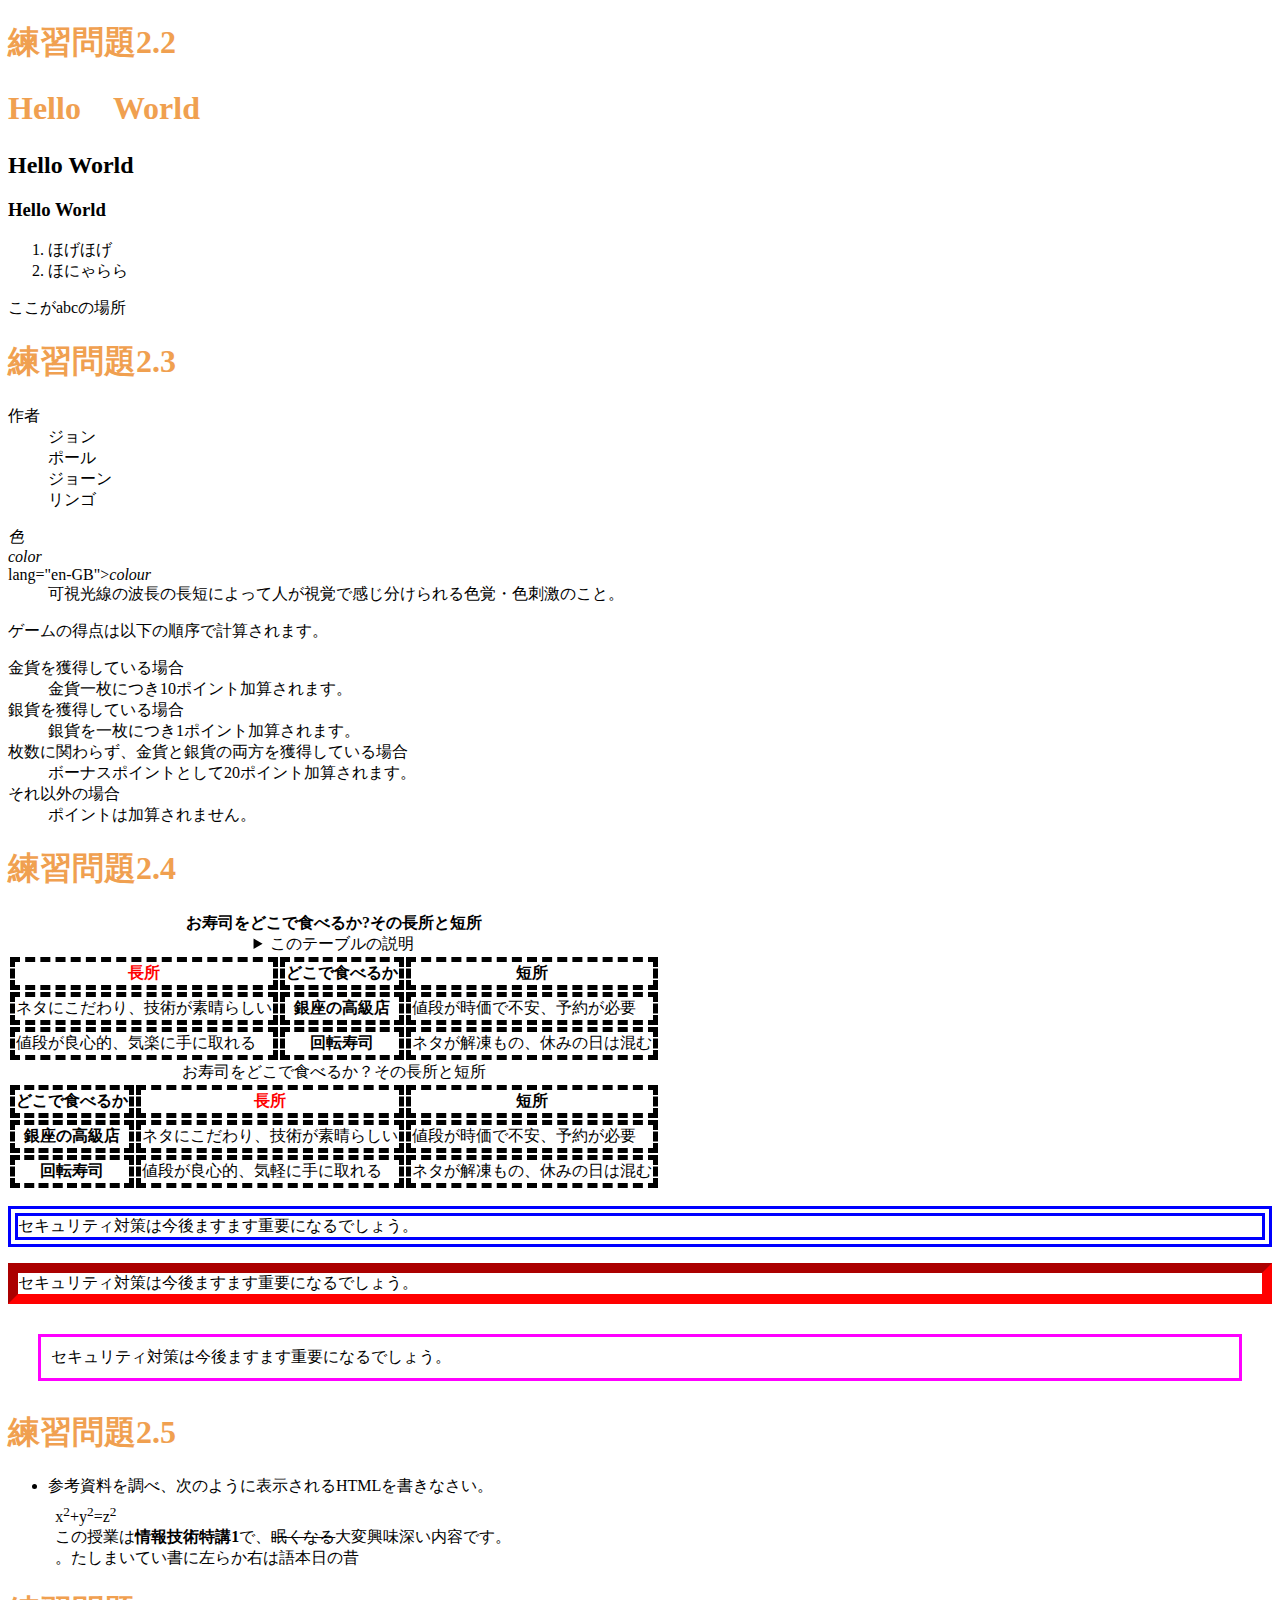
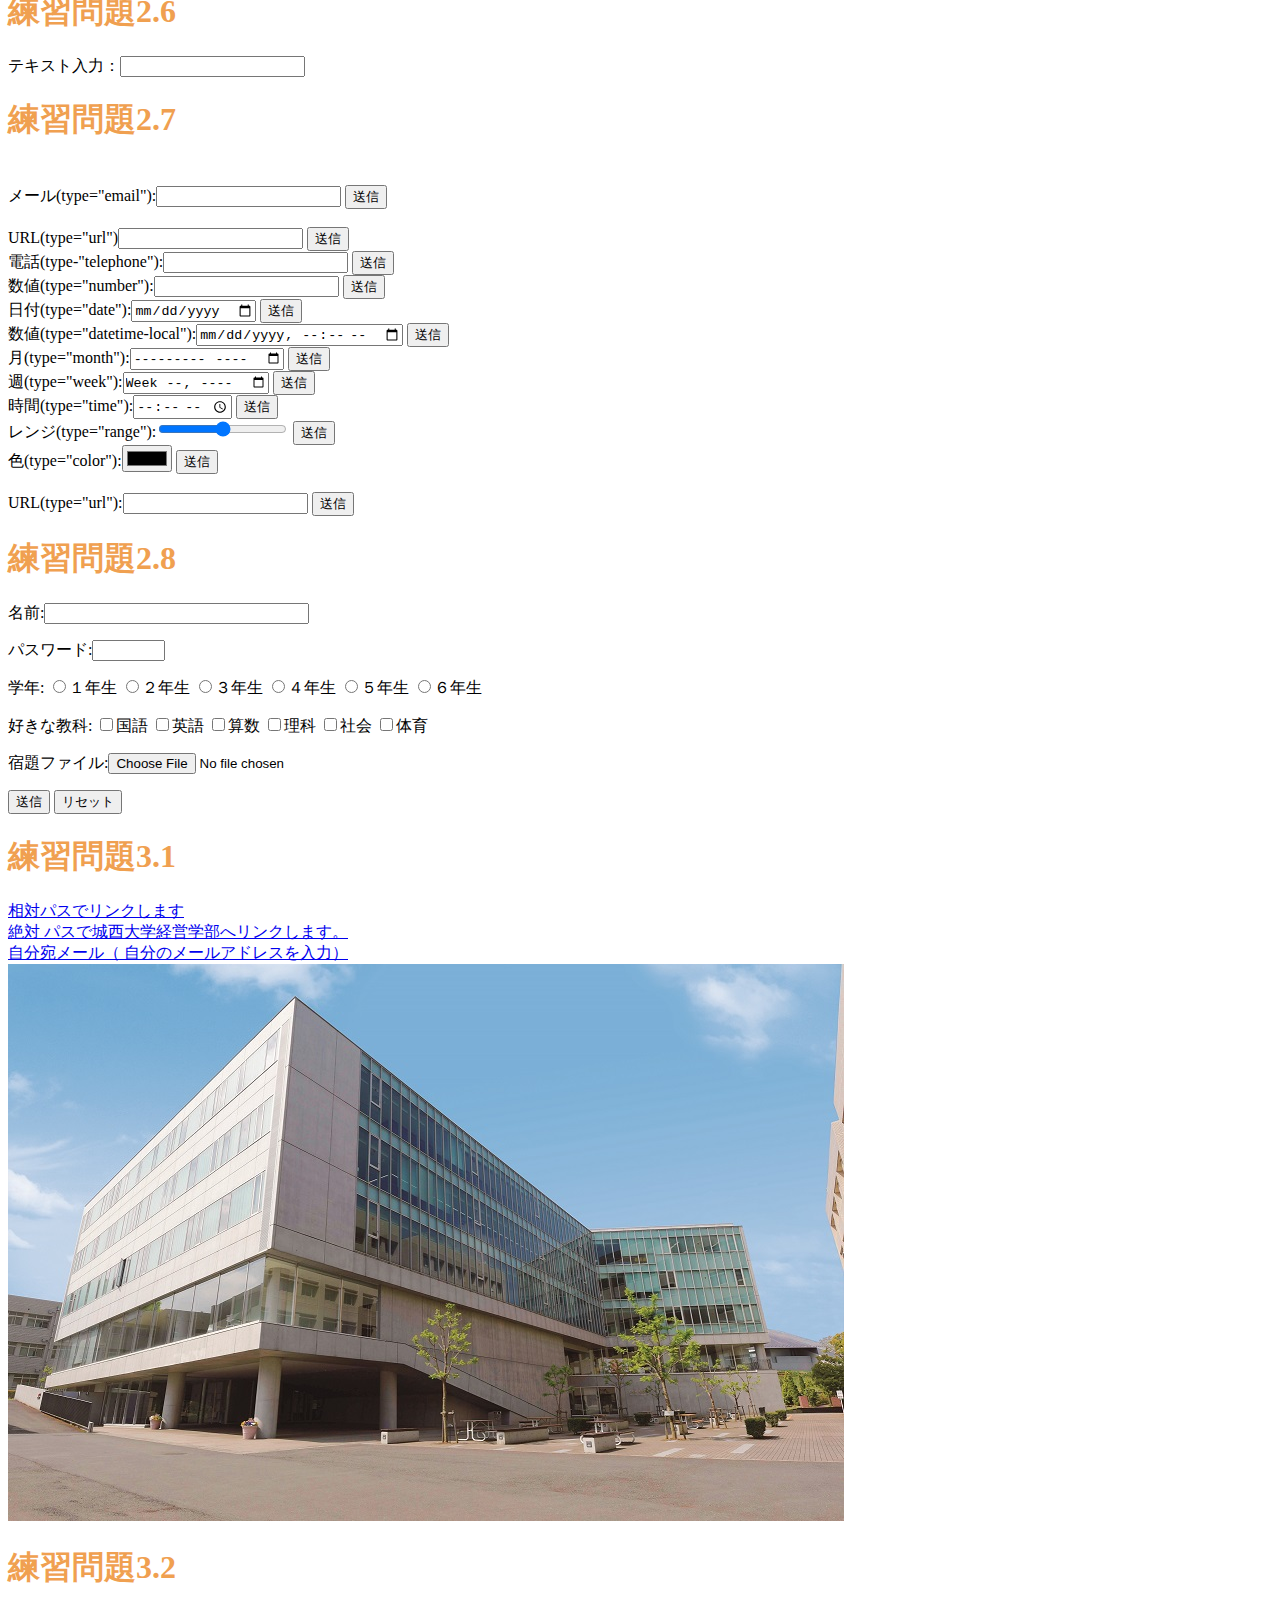
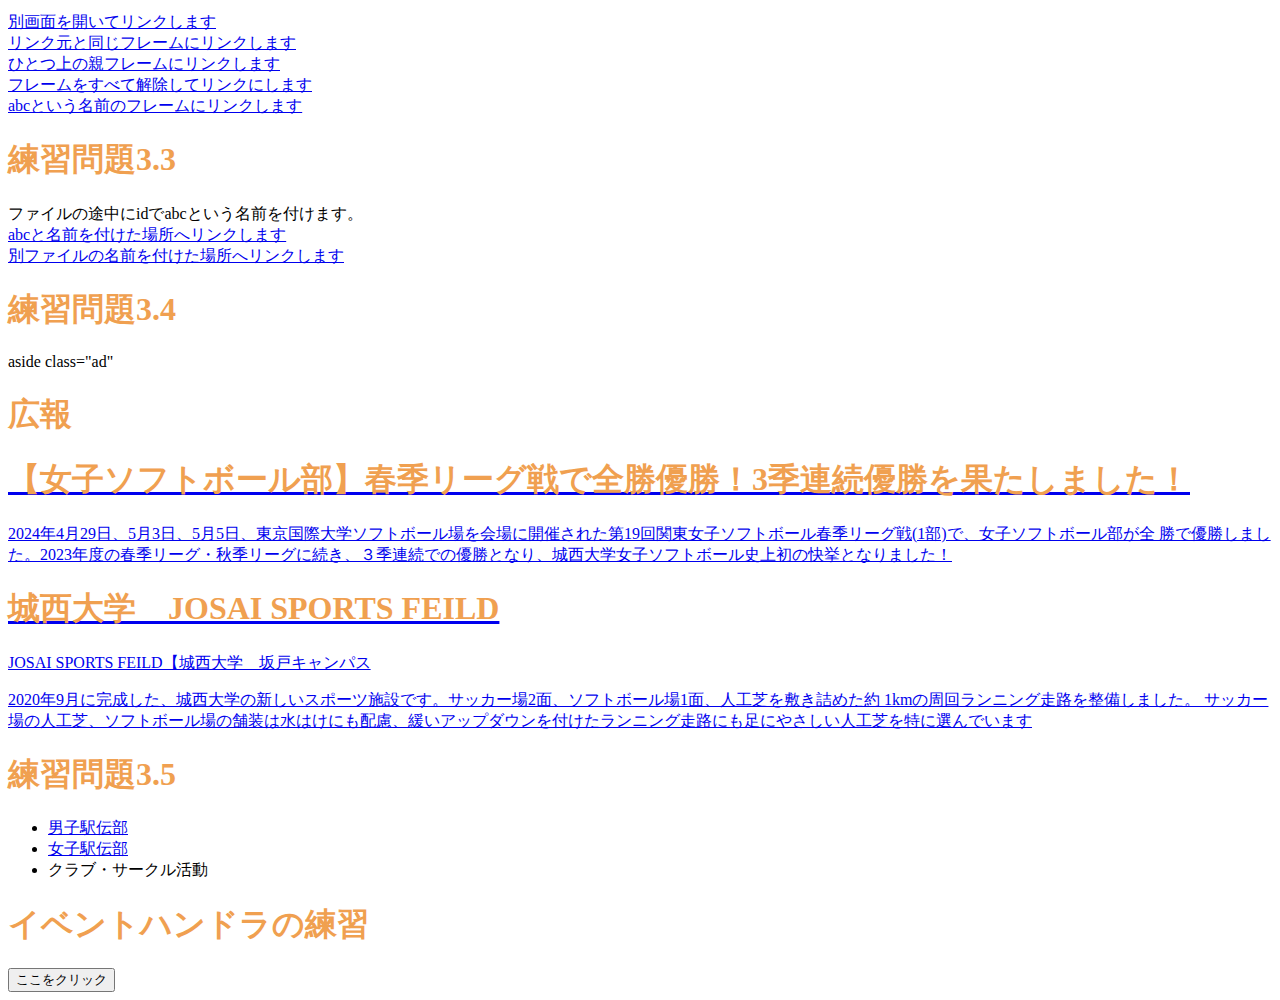
<file: index.html>
<!DOCTYPE html> 

<html lang="ja">
 

<meta charset="UTF-8">
<title>web開発の練習2023</title>
<link rel="stylesheet" href="mystyle.css">
<script src="myjs.js"></script>
<!-- この行を追加 -->
</head>


<body>

 <!--文字の大きさの練習-->
 
<h1>練習問題2.2</h1>
 
<h1>Hello　World</h1>
 
 <h2>Hello World</h2>
 
 <h3>Hello World</h3>
 
 <ol>
  
  <li>ほげほげ</li>
  
  <li>ほにゃらら</li>
  
 </ol>
 <a id="abc">ここがabcの場所</a>


 <h1>練習問題2.3</h1>

 <dl>
  <dt>作者</dt>
  <dd>ジョン</dd>
  <dd>ポール</dd>
  <dd>ジョーン</dd>
  <dd>リンゴ</dd>
 </dl>

 <dl>
  <dt lang="ja"><dfn>色</dfn></dt>
  <dt lang="en-US"><dfn>color</dfn></dt>
  <dt> lang="en-GB"><dfn>colour</dfn></dt>
  <dd>可視光線の波長の長短によって人が視覚で感じ分けられる色覚・色刺激のこと。</dd>
 </dl>
 <p>ゲームの得点は以下の順序で計算されます。</p>
 <dl>
  <dt>金貨を獲得している場合</dt>
  <dd>金貨一枚につき10ポイント加算されます。</dd>
  <dt>銀貨を獲得している場合</dt>
  <dd>銀貨を一枚につき1ポイント加算されます。</dd>
  <dt>枚数に関わらず、金貨と銀貨の両方を獲得している場合</dt>
  <dd>ボーナスポイントとして20ポイント加算されます。</dd>
  <dt>それ以外の場合</dt>
  <dd>ポイントは加算されません。</dd>
 </dl>
 
<h1>練習問題2.4</h1>
<table>
<caption>
<strong>お寿司をどこで食べるか?その長所と短所</strong>
<details>
<summary>このテーブルの説明</summary>
<p>以下のテーブルでは、2番目のカラムに寿司店のタイプが入れられています。その左側にそのようなタイプのお店でお寿司を食べる場合の長所が、左側に短所が入れられています。
</p> 
</details>
</caption>
<thead>
<tr><th class="important">長所</th><th>どこで食べるか</th><th>短所</th></tr>
</thead>
<tbody>
<tr><td>ネタにこだわり、技術が素晴らしい</td><th>銀座の高級店
</th><td>値段が時価で不安、予約が必要</td></tr>
<tr><td>値段が良心的、気楽に手に取れる</td><th>回転寿司
</th><td>ネタが解凍もの、休みの日は混む</td></tr>
</tbody>
</table>
<table>
<caption>お寿司をどこで食べるか？その長所と短所</caption>
<thead>
<tr><th>どこで食べるか</th><th class="important">長所</th><th>短所</th></tr>
</thead>
<tbody>
<tr><th>銀座の高級店</th><td>ネタにこだわり、技術が素晴らしい</td>
<td>値段が時価で不安、予約が必要</td></tr>
<tr><th>回転寿司</th><td>値段が良心的、気軽に手に取れる 
</td><td>ネタが解凍もの、休みの日は混む</td></tr>
</tbody>
</table>
<p class="sample1">セキュリティ対策は今後ますます重要になるでしょう。</p>
<p class="sample2">セキュリティ対策は今後ますます重要になるでしょう。</p>
<p class="sample3">セキュリティ対策は今後ますます重要になるでしょう。</p>
 <h1>練習問題2.5</h1>
 <ul>
  <li>参考資料を調べ、次のように表示されるHTMLを書きなさい。
  <p
   style="margin:1ex">x<sup>2</sup>+y<sup>2</sup>=z<sup>2</sup>
  <br>
  この授業は<b>情報技術特講1</b>で、<s>眠くなる</s>大変興味深い内容です。<br>
  <bdo dir="rtl">昔の日本語は右から左に書いていました。</bdo></p>
  </li>
 </ul>
 
<h1>練習問題2.6</h1>
 
  
  <p>テキスト入力：<input type="text"></p> 

 <h1>練習問題2.7</h1>  
   <!--<form action="xxx.php" method="post">
    <label>メール(type=" email "):<input type="email name=" email "></label><input type="submit"value=送信" ></from>-->
 　<form action="xxx.php" method="post">
   <label>メール(type="email"):<input type="email" name="email"></label>
   <input type="submit" value="送信"></form>

 <br>
 <form action="xxx.php" method="post">
  <label>URL(type="url")<input type="url" name="url"></label>
  <input type="submit" value="送信"></form>

 <form action="xxx.php" method="post">
  <label>電話(type-"telephone"):<input type="tel" name="tel"> </label>
  <input type="submit" value="送信"></form>

 <form action="xxx.php" method="post">
  <label>数値(type="number"):<input type="number" name="number"></label>
  <input type="submit" value="送信"></form>

 <form action="xxx.php" method="post">
  <label>日付(type="date"):<input type="date" name="date"></label>
  <input type="submit" value="送信">
 </form>

 <form action="xxx.php" method="post">
  <label>数値(type="datetime-local"):<input type="datetime-local" name="datetime-local">
  </label>
<input type="submit" value="送信"></form>
 
  <form action="xxx.php" method="post">
   <label>月(type="month"):<input type="month" name="month"></label>
   <input type="submit" value="送信"></form>

<form action="xxx.php" method="post">
 <label>週(type="week"):<input type="week" name="week"></label>
 <input type="submit" value="送信"></form>

  <form action="xxx.php" method="post">
   <label>時間(type="time"):<input type="time" name="time"></label>
    <input type="submit" value="送信"></form>

  <form action="xxx.php" method="post">
  <label>レンジ(type="range"):<input type="range" name="range"></label>
    <input type="submit" value="送信"></form>

  <form action="xxx.php" method="post">
   <label>色(type="color"):<input type="color" name="color"></label>
  <input type="submit" value="送信"></form>

 <br>
 <form action="xxx.php" method="post"><label>URL(type="url"):<input type="url" name="url"></label>
 <input type="submit" value="送信">
 </form>

<h1>練習問題2.8</h1>
 <p><label>名前:<input type="text" name="name" size="30" maxlength="20"></label></p>
 <p><label>パスワード:<input type="password" name="pass" size="6" maxlength="4"></label></p>
 <p>学年:
  <label><input type="radio" name="gakunen" value="1">１年生</label>
  <label><input type="radio" name="gakunen" value="2">２年生</label>
  <label><input type="radio" name="gakunen" value="3">３年生</label>
  <label><input type="radio" name="gakunen" value="4">４年生</label>
  <label><input type="radio" name="gakunen" value="5">５年生</label>
  <label><input type="radio" name="gakunen" value="6">６年生</label>
 </p>
 <p>好きな教科:
  <label><input type="checkbox" name="kamoku" value="kokugo">国語</label>
  <label><input type="checkbox" name="kamoku" value="eigo">英語</label>
  <label><input type="checkbox" name="kamoku" value="sansu">算数</label>
  <label><input type="checkbox" name="kamoku" value="rika">理科</label>
  <label><input type="checkbox" name="kamoku" value="syakai">社会</label>
  <label><input type="checkbox" name="kamoku" value="taiiku">体育</label>
 </p>
 <p><label>宿題ファイル:<input type="file" name="syukudai"></label></p>
 <p>
  <input type="submit" value="送信">
  <input type="reset" value="リセット">
 </p>

<h1>練習問題3.1</h1>  
<a href="a.html">相対パスでリンクします</a><br>
<a href=https://www.josai.ac.jp/management/>絶対
パスで城西大学経営学部へリンクします。</a><br>
<a href="mailto:zm24439@josai.ac.jp">自分宛メール（
自分のメールアドレスを入力）</a><br>
<a href="https://www.josai.ac.jp/management/">

<img src="./image/keiei_small.jpg" alt="城西大学経営
学部"></a>
<h1>練習問題3.2</h1>  
<a href="a.html" target ="_blank">別画面を開いてリンクします</a><br>
<a href="a.html" target="_self">リンク元と同じフレームにリンクします</a><br>
<a href="a.html" target="_parent">ひとつ上の親フレームにリンクします</a><br>
<a href="a.html" target="_top">フレームをすべて解除してリンクにします</a><br>
<a href="a.html" target="abc">abcという名前のフレームにリンクします</a><br>
<h1>練習問題3.3</h1>  
ファイルの途中にidでabcという名前を付けます。<br>
<a href="#abc">abcと名前を付けた場所へリンクします</a><br>
<a href="a.html#def">別ファイルの名前を付けた場所へリンクします</a>

<h1>練習問題3.4</h1>
 aside class="ad" 
<h1>広報</h1>
<a href="https://sports.josai.ac.jp/news/nid00000270.html?_ga=2.108260102.546799402.1715649811-1950105430.1715639811">
<section>
<h1>【女子ソフトボール部】春季リーグ戦で全勝優勝！3季連続優勝を果たしました！
</h1>
<p>2024年4月29日、5月3日、5月5日、東京国際大学ソフトボール場を会場に開催された第19回関東女子ソフトボール春季リーグ戦(1部)で、女子ソフトボール部が全
勝で優勝しました。2023年度の春季リーグ・秋季リーグに続き、３季連続での優勝となり、城西大学女子ソフトボール史上初の快挙となりました！</p></section></a>
<a href="https://www.josai.ac.jp/about/facility/shimopkawara/">
<section>
<h1>城西大学　JOSAI SPORTS FEILD </h1>
<p> JOSAI SPORTS FEILD【城西大学　坂戸キャンパス</p>
<p>2020年9月に完成した、城西大学の新しいスポーツ施設です。サッカー場2面、ソフトボール場1面、人工芝を敷き詰めた約 1kmの周回ランニング走路を整備しました。
サッカー場の人工芝、ソフトボール場の舗装は水はけにも配慮、緩いアップダウンを付けたランニング走路にも足にやさしい人工芝を特に選んでいます</p>
</section></a>

<h1>練習問題3.5</h1>
<nav>
<ul>
<li><a href="https://sports.josai.ac.jp/club/dansiekiden/">
男子駅伝部</a></li>
<li><a href="https://sports.josai.ac.jp/club/josiekiden/">
女子駅伝部</a></li>
<li><a>クラブ・サークル活動</a></li>
</ul>
</nav>
 
<h1>イベントハンドラの練習</h1>
 
<input type="button" value="ここをクリック"
onclick="alert('Hello,Karen!');">
</body>
</html>
</file>
<file: mystyle.css>
h1{color: blue;}
/* h1 {color:green:} */
h1{color:#F0A050;}
th,td {border:dashed thick black;}
th.important{color:red;}
p.sample1{border: double 10px #0000ff;}
p.sample2{border: inset 10px #ff0000;}
p.sample3{margin: 30px 30px;padding: 10px;border:medium solid#ff00ff;}
</file>
